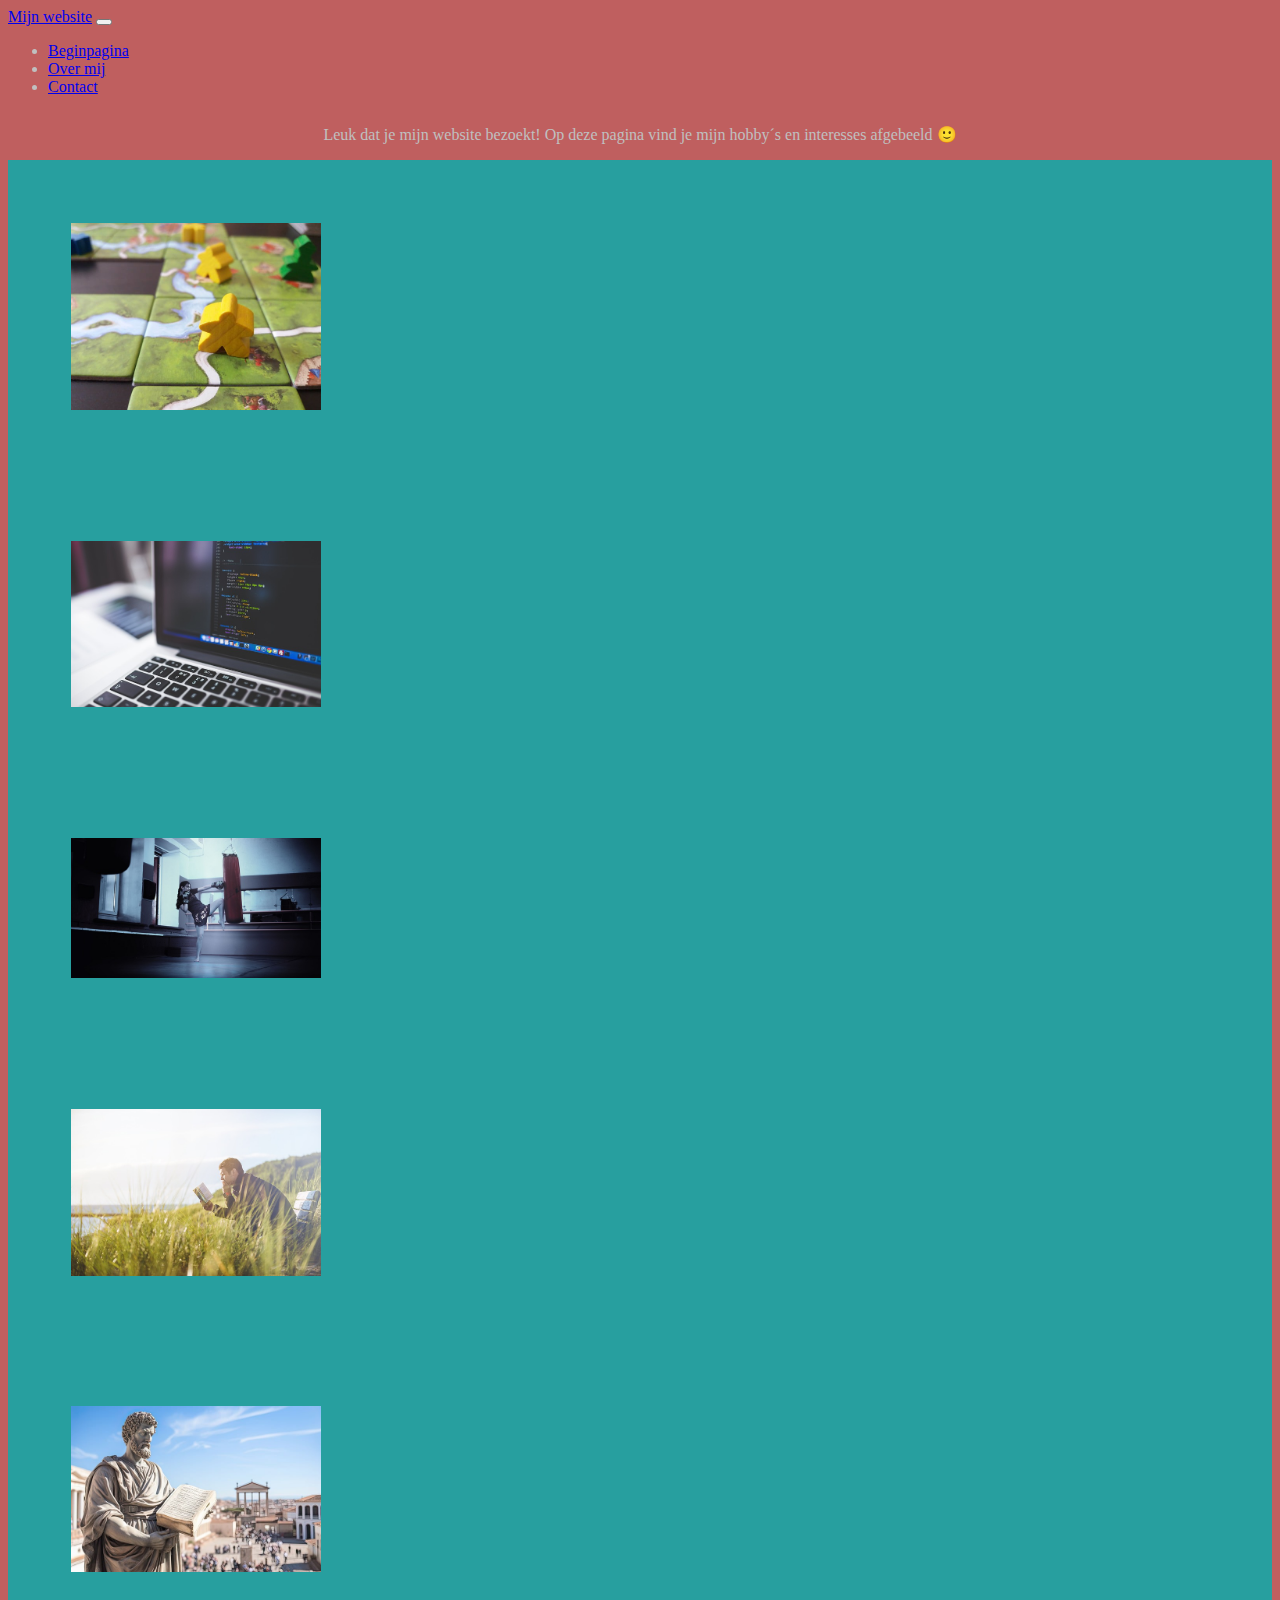
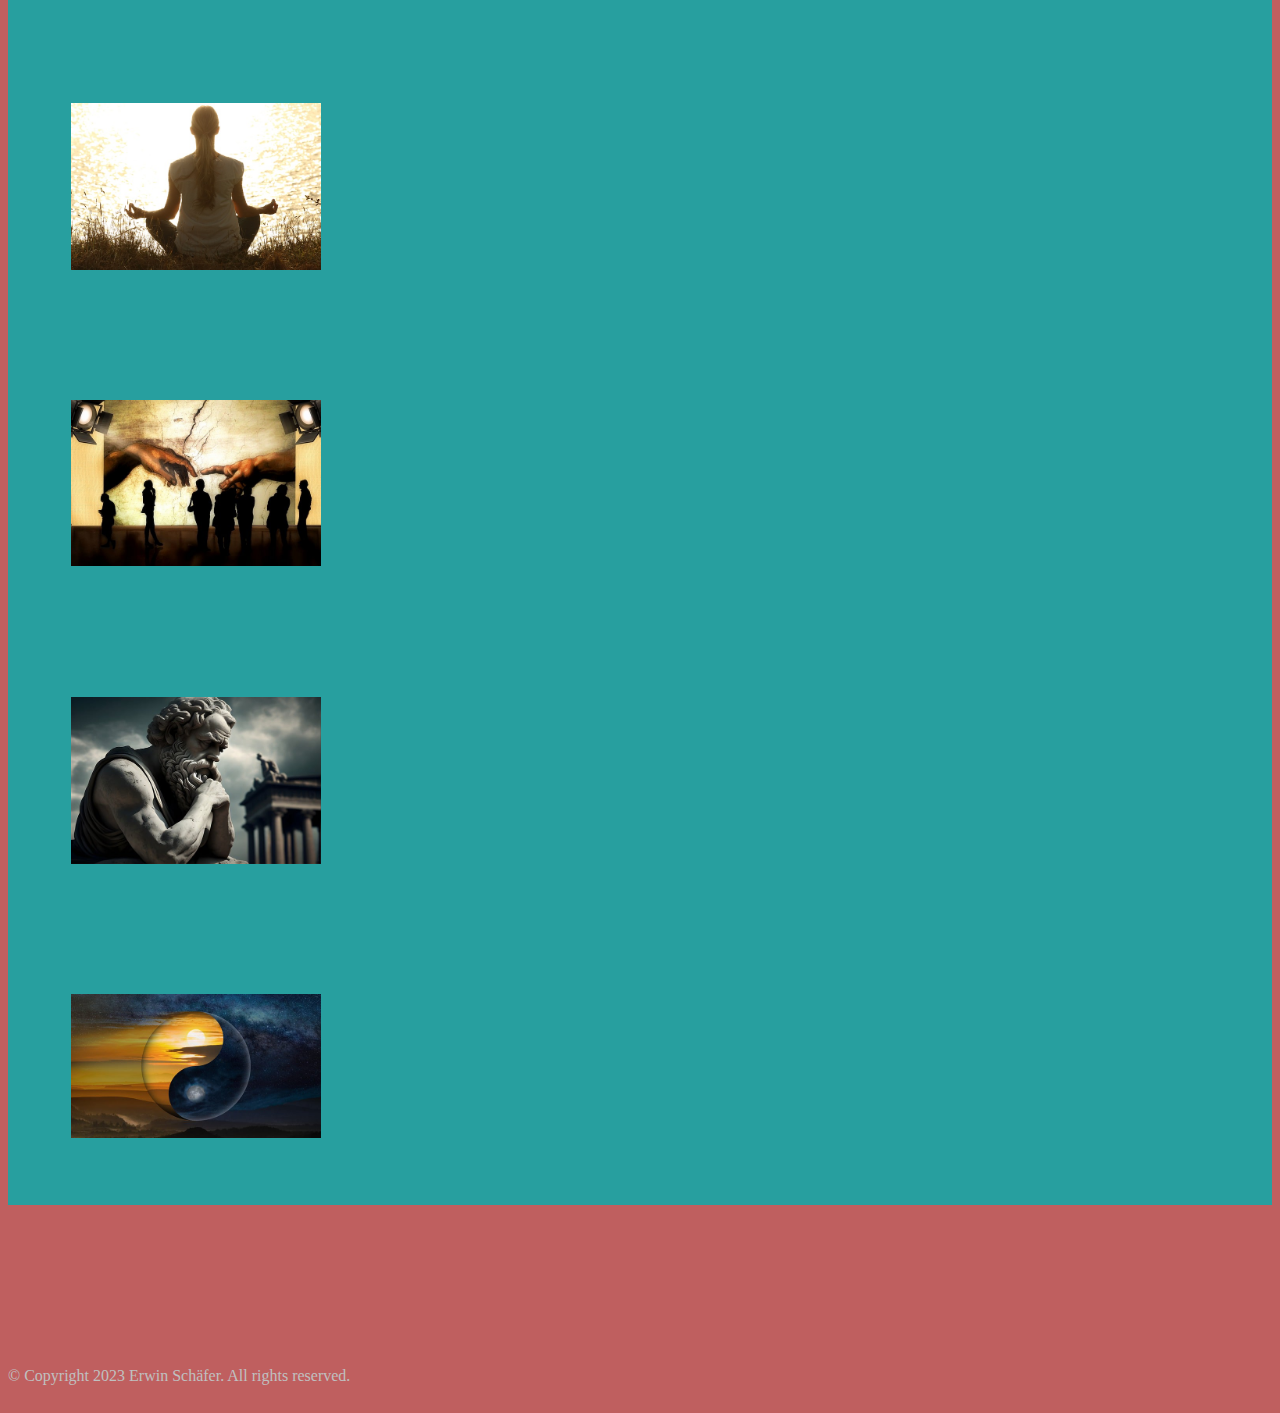
<file: index.html>
<!DOCTYPE html>
<html lang="en">
<head>
<meta charset="utf-8">
<meta name="viewport" content="width=device-width, initial-scale=1">
<!-- Bootstrap-CSS -->
<link
href="https://cdn.jsdelivr.net/npm/bootstrap@5.3.0-alpha1/dist/css/bootstrap.min.css" rel="stylesheet"
integrity=
"sha384-GLhlTQ8iRABdZLl6O3oVMWSktQOp6b7In1Zl3/Jr59b6EGGoI1aFkw7cmDA6j6gD"
crossorigin="anonymous">
<link rel="stylesheet" type="text/css" href="stijl.css">
<title>Mijn pagina</title>
</head>
<body>
<header>
    <nav class="navbar navbar-expand-sm navbar-dark bg-dark">
        <div class="container-fluid">
            <a class="navbar-brand" href="index.html">Mijn website</a>
        <button
        class="navbar-toggler"
        type="button"
        data-bs-toggle="collapse"
        data-bs-target="#navbarNav"
        aria-controls="navbarNav"
        aria-expanded="false"
        aria-label="Toggle navigation">
        <span class="navbar-toggler-icon"></span>
        </button>
        <div class="collapse navbar-collapse" id="navbarNav">
        <ul class="navbar-nav">
        <li class="nav-item">
        <a class="nav-link active" aria-current="page" href="#">Beginpagina</a>
        </li>
        <li class="nav-item">
        <a class="nav-link" href="overmij.html">Over mij</a>
        </li>
        <li class="nav-item">
        <a class="nav-link" href="contact.html">Contact</a>
        </li>
        </ul>
        </div>
        </div>
        </nav>
</header>
<p style="text-align: center; padding-top: 1%;">
Leuk dat je mijn website bezoekt! Op deze pagina vind je mijn hobby´s en interesses afgebeeld &#128578;
</p>
<div class="container-sm">
    <!-- Afhankelijk van de schermgrootte worden de kolommen anders verdeeld -->
    <div class="row">
    <div class="col-12 col-sm-4">
    <img src="afbeeldingen/bordspel.jpg"
        alt="bordspel"
        class="img-fluid">
    </div>
    <div class="col-12 col-sm-4">
        <img src="afbeeldingen/coderen.jpg"
        alt="coderen"
        class="img-fluid h-100">
    </div>
    <div class="col-12 col-sm-4">
        <img src="afbeeldingen/kickbox.jpg"
        alt="kickboksen"
        class="img-fluid h-100">
    </div>
    <div class="col-12 col-sm-4">
        <img src="afbeeldingen/lezen.jpg"
        alt="lezen"
        class="img-fluid">
    </div>
    <div class="col-12 col-sm-4">
        <img src="afbeeldingen/marcusaurelius.jpg"
        alt="Marcus Aurelius"
        class="img-fluid">
    </div>
    <div class="col-12 col-sm-4">
        <img src="afbeeldingen/mediteren.jpg"
        alt="mediteren"
        class="img-fluid">
    </div>
    <div class="col-12 col-sm-4">
        <img src="afbeeldingen/museum.jpg"
        alt="museum"
        class="img-fluid">
    </div>
    <div class="col-12 col-sm-4">
        <img src="afbeeldingen/socrates.jpg"
        alt="Socrates"
        class="img-fluid">
    </div>
    <div class="col-12 col-sm-4">
        <img src="afbeeldingen/yinyang.jpg"
        alt="Yin Yang"
        class="img-fluid h-100">
    </div>
    </div>
</div>
<footer>
    <div id="footer" class="container-sm">
        &copy; Copyright 2023 Erwin Schäfer. All rights reserved.
    </div>
</footer>
<script src="https://cdn.jsdelivr.net/npm/bootstrap@5.3.0-alpha1/dist/js/bootstrap.bundle.min.js"
integrity=
"sha384-w76AqPfDkMBDXo30jS1Sgez6pr3x5MlQ1ZAGC+nuZB+EYdgRZgiwxhTBTkF7CXvN"
crossorigin="anonymous">
</script>
</body>
</html>
</file>
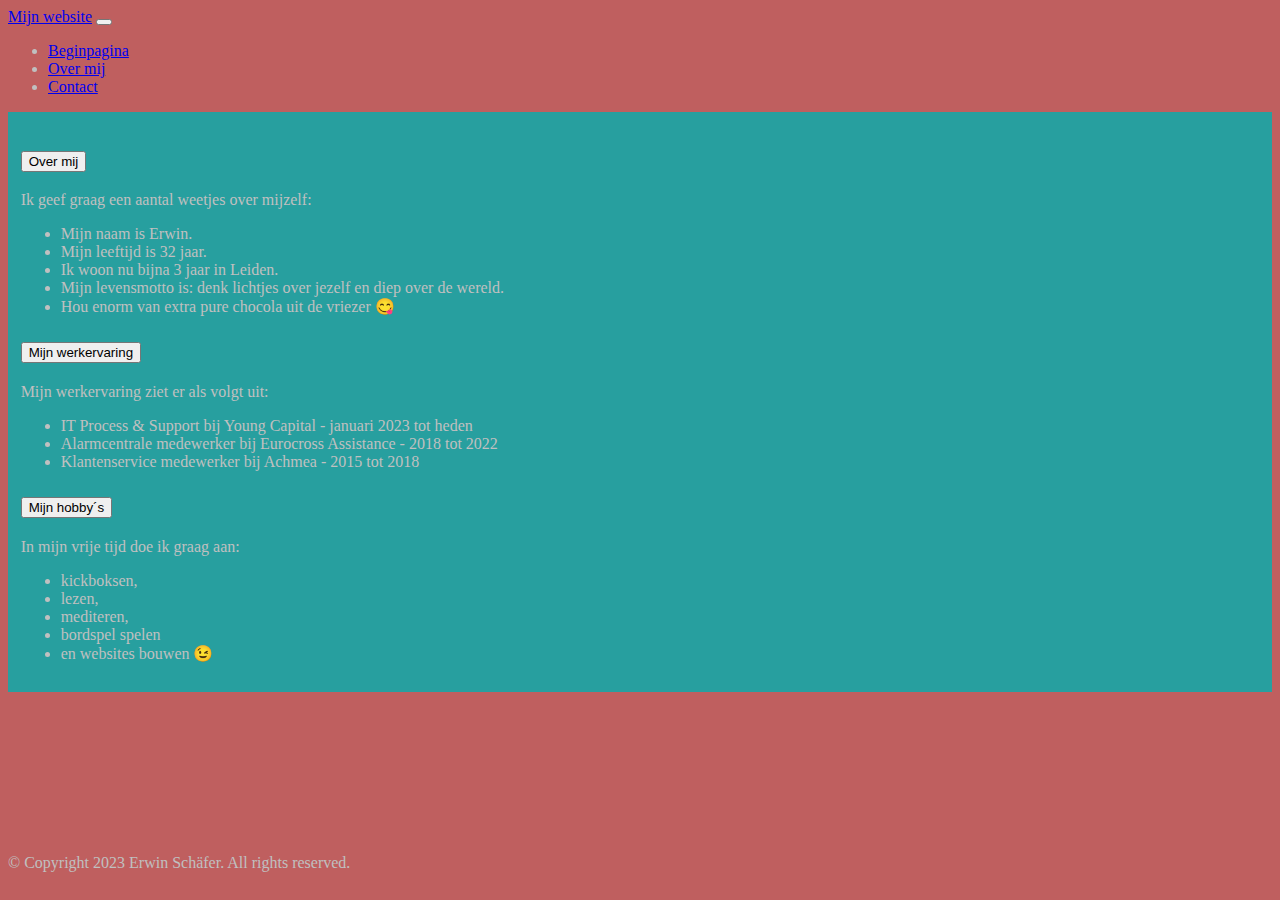
<file: overmij.html>
<!DOCTYPE html>
<html lang="en">
<head>
<meta charset="utf-8">
<meta name="viewport" content="width=device-width, initial-scale=1">
<!-- Bootstrap-CSS -->
<link
href="https://cdn.jsdelivr.net/npm/bootstrap@5.3.0-alpha1/dist/css/bootstrap.min.css" rel="stylesheet"
integrity=
"sha384-GLhlTQ8iRABdZLl6O3oVMWSktQOp6b7In1Zl3/Jr59b6EGGoI1aFkw7cmDA6j6gD"
crossorigin="anonymous">
<link rel="stylesheet" type="text/css" href="stijl.css">
<title>Mijn pagina</title>
</head>
<body>
<header>
    <nav class="navbar navbar-expand-sm navbar-dark bg-dark">
        <div class="container-fluid">
            <a class="navbar-brand" href="index.html">Mijn website</a>
        <button
        class="navbar-toggler"
        type="button"
        data-bs-toggle="collapse"
        data-bs-target="#navbarNav"
        aria-controls="navbarNav"
        aria-expanded="false"
        aria-label="Toggle navigation">
        <span class="navbar-toggler-icon"></span>
        </button>
        <div class="collapse navbar-collapse" id="navbarNav">
        <ul class="navbar-nav">
        <li class="nav-item">
        <a class="nav-link" href="index.html">Beginpagina</a>
        </li>
        <li class="nav-item">
        <a class="nav-link active" aria-current="page" href="overmij.html">Over mij</a>
        </li>
        <li class="nav-item">
        <a class="nav-link" href="contact.html">Contact</a>
        </li>
        </ul>
        </div>
        </div>
        </nav>
</header>
<div class="container-sm">
    <div class="accordion" id="accordionExample">
        <div class="accordion-item">
        <h2 class="accordion-header" id="headingOne">
        <button
        class="accordion-button"
        type="button"
        data-bs-toggle="collapse"
        data-bs-target="#collapseOne"
        aria-expanded="true"
        aria-controls="collapseOne">
        Over mij
        </button>
        </h2>
        <div
        id="collapseOne"
        class="accordion-collapse collapse show"
        aria-labelledby="headingOne"
        data-bs-parent="#accordionExample">
        <div class="accordion-body">
        <p>Ik geef graag een aantal weetjes over mijzelf:<ul>
            <li>Mijn naam is Erwin.</li>
            <li>Mijn leeftijd is 32 jaar.</li>
            <li>Ik woon nu bijna 3 jaar in Leiden.</li>
            <li>Mijn levensmotto is: denk lichtjes over jezelf en diep over de wereld.</li>
            <li>Hou enorm van extra pure chocola uit de vriezer &#128523;</li></ul>
        </p>
        </div>
        </div>
        </div>
        <div class="accordion-item">
        <h2 class="accordion-header" id="headingTwo">
        <button
        class="accordion-button collapsed"
        type="button" data-bs-toggle="collapse"
        data-bs-target="#collapseTwo"
        aria-expanded="false"
        aria-controls="collapseTwo">
        Mijn werkervaring
        </button>
        </h2>
        <div
        id="collapseTwo"
        class="accordion-collapse collapse"
        aria-labelledby="headingTwo"
        data-bs-parent="#accordionExample">
        <div class="accordion-body">
        <p>Mijn werkervaring ziet er als volgt uit:<ul>
            <li>IT Process & Support bij Young Capital - januari 2023 tot heden</li>
            <li>Alarmcentrale medewerker bij Eurocross Assistance - 2018 tot 2022</li>
            <li>Klantenservice medewerker bij Achmea - 2015 tot 2018</li></ul>
        </p>
        </div>
        </div>
        </div>
        <div class="accordion-item">
        <h2 class="accordion-header" id="headingThree">
        <button
        class="accordion-button
        collapsed" type="button"
        data-bs-toggle="collapse"
        data-bs-target="#collapseThree"
        aria-expanded="false"
        aria-controls="collapseThree">
        Mijn hobby´s
        </button>
        </h2>
        <div
        id="collapseThree"
        class="accordion-collapse collapse"
        aria-labelledby="headingThree"
        data-bs-parent="#accordionExample">
        <div class="accordion-body">
        <p>In mijn vrije tijd doe ik graag aan:<ul>
            <li>kickboksen,</li>
            <li>lezen,</li>
            <li>mediteren,</li>
            <li>bordspel spelen</li>
            <li>en websites bouwen &#128521;</li></ul></p>
        </div>
        </div>
        </div>
        </div>
</div>
<footer>
    <div id="footer" class="container-sm">
        &copy; Copyright 2023 Erwin Schäfer. All rights reserved.
    </div>
</footer>
<script src="https://cdn.jsdelivr.net/npm/bootstrap@5.3.0-alpha1/dist/js/bootstrap.bundle.min.js"
integrity=
"sha384-w76AqPfDkMBDXo30jS1Sgez6pr3x5MlQ1ZAGC+nuZB+EYdgRZgiwxhTBTkF7CXvN"
crossorigin="anonymous">
</script>
</body>
</html>
</file>
<file: stijl.css>
body{
    background-color: #BF5F5F;
    color: #c0c0c0;
}
.container-sm{
    background-color: #279F9F;
}
img{
    max-width: 250px;
    padding: 5%;
}
footer{
    min-height: 200px;
    position: relative;
}
#footer{
    background-color: #BF5F5F;
    text-align: center;
    position: absolute;
    bottom: 10%;
}
#accordionExample{
    padding: 1%;
}
.accordion{
    --bs-accordion-btn-bg: #BF5F5F;
    --bs-accordion-active-bg: #BF5F5F;
    --bs-accordion-active-color: #c0c0c0;
    --bs-accordion-btn-focus-box-shadow: none;
    --bs-accordion-bg: #279F9F;
    --bs-accordion-color: #c0c0c0;
}
.btn{
    color: #c0c0c0;
}
.btn:hover{
    color: #ffffff;
}
.form-control{
    box-shadow: none;
    text-shadow: none;
}
</file>
